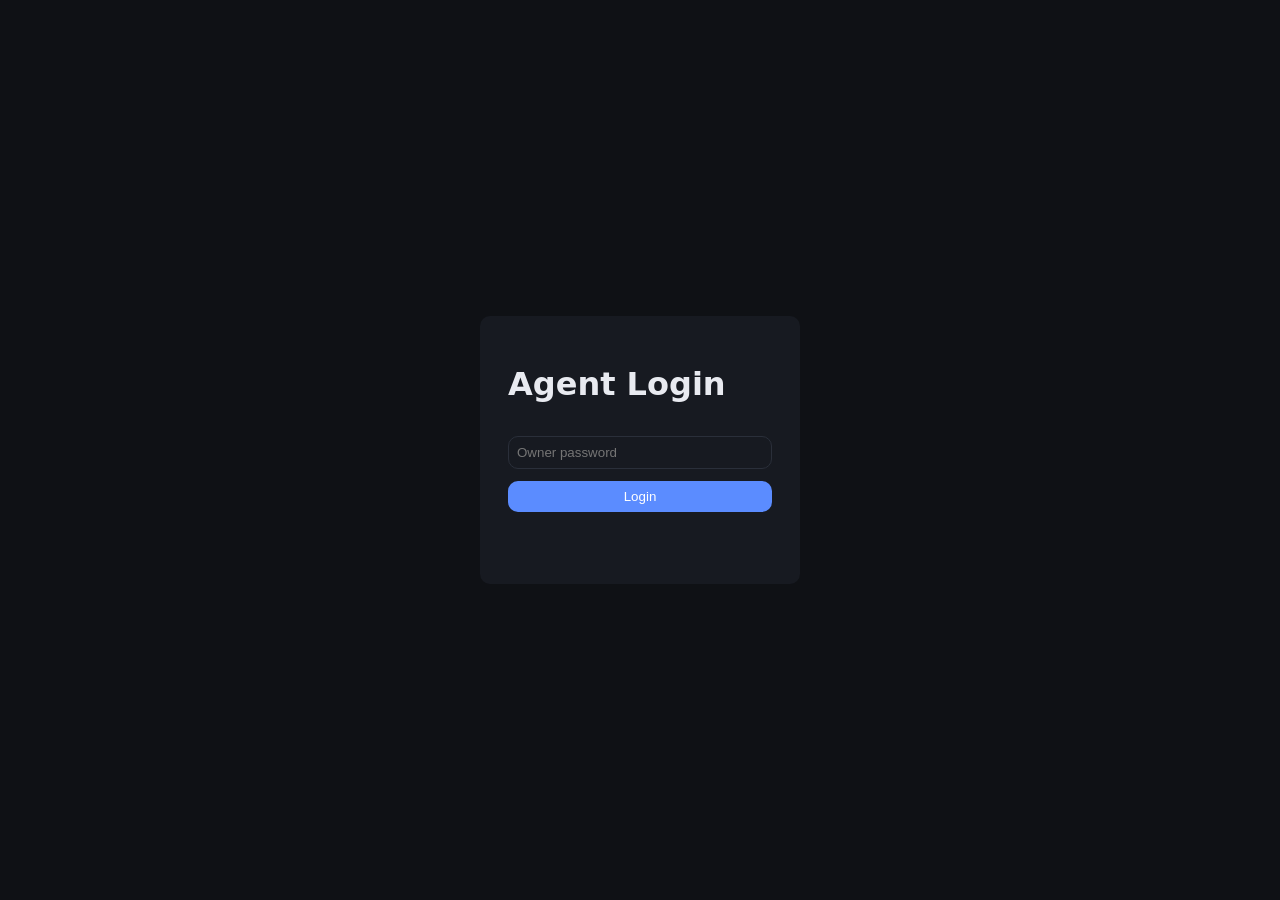
<file: templates/login.html>
<!doctype html>
<html lang="ur">
<head>
  <meta charset="utf-8">
  <meta name="viewport" content="width=device-width, initial-scale=1">
  <title>Agent Login</title>
  <link rel="stylesheet" href="/static/style.css">
</head>
<body class="login-page">
  <form id="login-form" class="login-card">
    <h1>Agent Login</h1>
    <input type="password" name="password" placeholder="Owner password" required>
    <button type="submit">Login</button>
    <p id="login-error" class="error"></p>
  </form>
  <script>
    document.getElementById("login-form").addEventListener("submit", async (e) => {
      e.preventDefault();
      const form = new FormData(e.target);
      const res = await fetch("/login", { method: "POST", body: form });
      if (res.ok) location.reload();
      else document.getElementById("login-error").textContent = "Galat password";
    });
  </script>
</body>
</html>
</file>
<file: static/style.css>
:root {
  --bg: #0f1115;
  --panel: #171a21;
  --text: #e8eaf0;
  --muted: #8a90a0;
  --accent: #5b8cff;
  --danger: #e25555;
  --ok: #3fbf7f;
  --radius: 10px;
}

* { box-sizing: border-box; }
body {
  margin: 0;
  font-family: system-ui, -apple-system, "Segoe UI", sans-serif;
  background: var(--bg);
  color: var(--text);
}
button {
  background: var(--accent);
  color: #fff;
  border: 0;
  border-radius: var(--radius);
  padding: 8px 14px;
  cursor: pointer;
}
button:disabled { opacity: 0.4; cursor: not-allowed; }
button.danger { background: var(--danger); }
input, select, textarea {
  background: var(--panel);
  color: var(--text);
  border: 1px solid #2a2f3a;
  border-radius: var(--radius);
  padding: 8px;
  width: 100%;
}
.hidden { display: none !important; }
.error { color: var(--danger); }
.hint { color: var(--muted); font-size: 13px; }

@keyframes fadeIn { from { opacity: 0; transform: translateY(4px); } to { opacity: 1; transform: none; } }
@keyframes blink { 0%, 80%, 100% { opacity: 0.2; } 40% { opacity: 1; } }

.layout { display: flex; height: 100vh; }
.sidebar {
  width: 200px;
  background: var(--panel);
  padding: 16px;
  display: flex;
  flex-direction: column;
  gap: 12px;
  transition: width 0.25s ease, padding 0.25s ease;
  overflow: hidden;
}
.sidebar.collapsed { width: 0; padding: 16px 0; }
.brand { display: flex; align-items: center; justify-content: space-between; }
.brand h2 { margin: 0; font-size: 18px; }
#collapse-btn { background: transparent; color: var(--muted); padding: 4px 8px; }
.sidebar nav { display: flex; flex-direction: column; gap: 8px; }
.sidebar nav button { background: transparent; text-align: left; color: var(--muted); }
.sidebar nav button.active { background: #232836; color: var(--text); }

main { flex: 1; padding: 16px; overflow: auto; position: relative; }
.tab { display: none; }
.tab.active { display: block; animation: fadeIn 0.25s ease; }
.sidebar nav button { transition: background 0.15s ease, color 0.15s ease; }

.chat-log {
  height: calc(100vh - 150px);
  overflow-y: auto;
  display: flex;
  flex-direction: column;
  gap: 10px;
  padding-bottom: 12px;
}
.msg {
  max-width: 72%;
  padding: 10px 14px;
  border-radius: var(--radius);
  line-height: 1.6;
  animation: fadeIn 0.2s ease;
}
.msg.user { align-self: flex-end; background: #26324d; white-space: pre-wrap; }
.msg.assistant { align-self: flex-start; background: var(--panel); }
.msg.assistant p { margin: 0.4em 0; }
.msg.assistant ol, .msg.assistant ul { padding-left: 1.4em; margin: 0.4em 0; }
.msg.assistant code {
  background: #0c0e13;
  padding: 2px 5px;
  border-radius: 5px;
  font-size: 0.92em;
}
.msg.assistant pre {
  background: #0c0e13;
  padding: 10px;
  border-radius: 8px;
  overflow-x: auto;
}
.msg.assistant pre code { background: transparent; padding: 0; }
.msg.assistant table { border-collapse: collapse; margin: 0.5em 0; }
.msg.assistant th, .msg.assistant td { border: 1px solid #2a2f3a; padding: 4px 8px; }

.typing span {
  display: inline-block;
  width: 6px;
  height: 6px;
  margin: 0 2px;
  border-radius: 50%;
  background: var(--muted);
  animation: blink 1.2s infinite;
}
.typing span:nth-child(2) { animation-delay: 0.2s; }
.typing span:nth-child(3) { animation-delay: 0.4s; }

@media (prefers-reduced-motion: reduce) {
  *, *::before, *::after { animation: none !important; transition: none !important; }
}

.chat-input { display: flex; gap: 8px; align-items: flex-end; }
.chat-input textarea { flex: 1; }

.mention-list {
  position: absolute;
  bottom: 90px;
  left: 16px;
  right: 16px;
  max-height: 260px;
  overflow-y: auto;
  background: var(--panel);
  border-radius: var(--radius);
  padding: 8px;
  box-shadow: 0 6px 20px rgba(0,0,0,0.4);
}
.mention-item { padding: 8px; border-radius: 6px; cursor: pointer; }
.mention-item:hover { background: #232836; }

.live-card {
  background: var(--panel);
  border-radius: var(--radius);
  padding: 20px;
  max-width: 640px;
}
.live-controls { display: flex; flex-wrap: wrap; gap: 8px; margin: 12px 0; }
.ptt { width: 100%; padding: 22px; font-size: 18px; background: var(--ok); }
.ptt.active { background: var(--danger); }
#camera { width: 100%; border-radius: var(--radius); margin-top: 8px; }
.live-transcript { margin-top: 12px; display: flex; flex-direction: column; gap: 8px; }

.form { display: flex; flex-direction: column; gap: 10px; max-width: 520px; }
.form label { display: flex; flex-direction: column; gap: 4px; }
.form label input[type="checkbox"] { width: auto; }

.row { display: flex; gap: 8px; margin-bottom: 12px; }

.card {
  background: var(--panel);
  border-radius: var(--radius);
  padding: 12px;
  margin-bottom: 10px;
}
.card .actions { display: flex; gap: 8px; margin-top: 8px; }

.audit {
  background: var(--panel);
  padding: 12px;
  border-radius: var(--radius);
  max-height: 70vh;
  overflow: auto;
  font-size: 12px;
}

.login-page { display: flex; align-items: center; justify-content: center; height: 100vh; }
.login-card {
  background: var(--panel);
  padding: 28px;
  border-radius: var(--radius);
  width: 320px;
  display: flex;
  flex-direction: column;
  gap: 12px;
}
</file>
